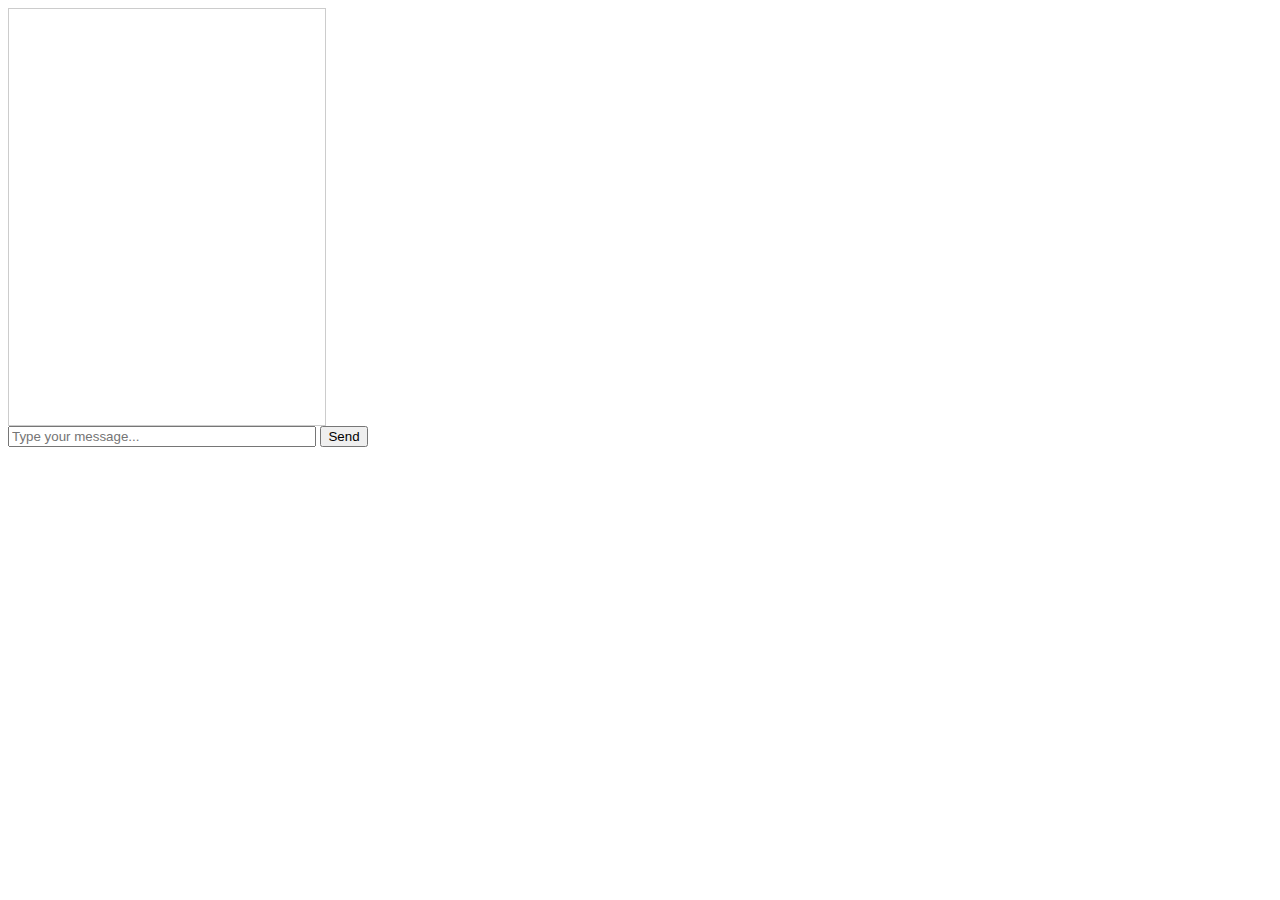
<file: Example.html>
<!DOCTYPE html>
<html lang="en">
<head>
    <meta charset="UTF-8">
    <meta name="viewport" content="width=device-width, initial-scale=1.0">
    <title>Chat with Assistant</title>
    <style>
        body { font-family: Arial, sans-serif; }
        #chatbox { width: 300px; height: 400px; border: 1px solid #ccc; padding: 8px; overflow-y: scroll; }
        #userInput { width: 300px; }
    </style>
</head>
<body>
    <div id="chatbox"></div>
    <input type="text" id="userInput" placeholder="Type your message...">
    <button onclick="sendMessage()">Send</button>

    <script>
        let chatHistory = [];

        function sendMessage() {
            const input = document.getElementById('userInput');
            const message = input.value;
            input.value = '';  // Clear input after sending

            updateChatbox('You', message);  // Update chatbox with user's message

            fetch('http://localhost:5000/api/chat', {
                method: 'POST',
                headers: {
                    'Content-Type': 'application/json'
                },
                body: JSON.stringify({ message: message, chat_history: chatHistory })
            })
            .then(response => response.json())
            .then(data => {
                updateChatbox('Assistant', data.response);  // Update chatbox with assistant's response
                chatHistory = data.chat_history;  // Update chat history from server
            })
            .catch(error => console.error('Error:', error));
        }

        function updateChatbox(sender, message) {
            const chatbox = document.getElementById('chatbox');
            chatbox.innerHTML += `<strong>${sender}:</strong> ${message}<br>`;
            chatbox.scrollTop = chatbox.scrollHeight;  // Scroll to the bottom
        }
    </script>
</body>
</html>
</file>
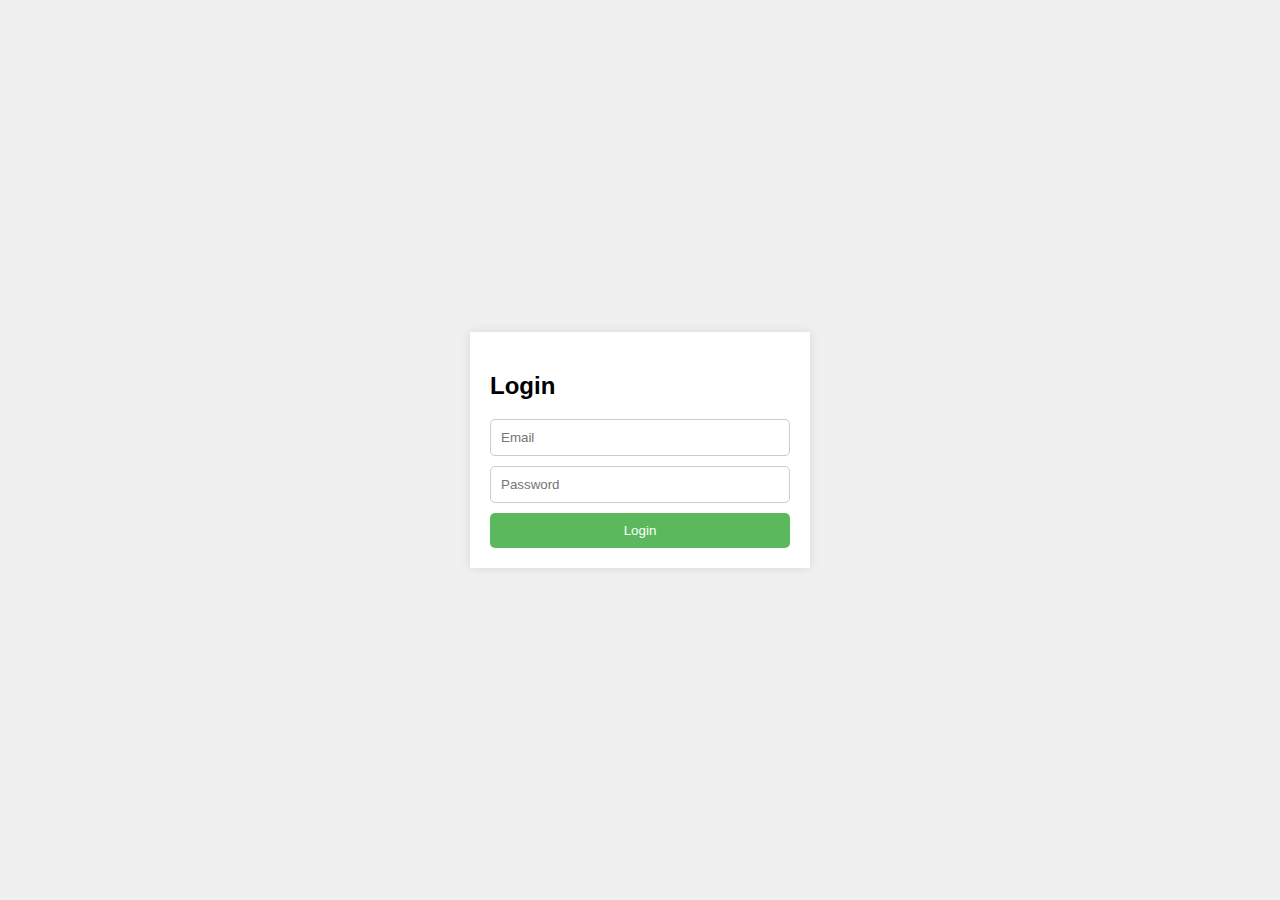
<file: login.html>
<!DOCTYPE html>
<html lang="en">
<head>
    <meta charset="UTF-8">
    <meta name="viewport" content="width=device-width, initial-scale=1.0">
    <title>Login / Sign Up</title>
    <link rel="stylesheet" href="login.css">
    <script src="./login.js" defer></script>
</head>
<body>
    <div class="container">
        <div class="form-container">
            <form id="loginForm" class="form" onsubmit="handleLogin(event)">
                <h2>Login</h2>
                <input type="email" name="email" placeholder="Email" required>
                <input type="password" name="password" placeholder="Password" required>
                <button type="submit">Login</button>
            </form>            
        </div>
    </div>
</body>
</html>
</file>
<file: login.css>
body {
    font-family: Arial, sans-serif;
    display: flex;
    justify-content: center;
    align-items: center;
    height: 100vh;
    background-color: #f0f0f0;
    margin: 0;
}

.container {
    width: 300px;
    padding: 20px;
    background-color: white;
    box-shadow: 0 0 10px rgba(0, 0, 0, 0.1);
}

.form-container {
    position: relative;
}

.form {
    display: flex;
    flex-direction: column;
}

.form input {
    margin-bottom: 10px;
    padding: 10px;
    border: 1px solid #ccc;
    border-radius: 5px;
}

.form button {
    padding: 10px;
    border: none;
    background-color: #5cb85c;
    color: white;
    border-radius: 5px;
    cursor: pointer;
}

.form button:hover {
    background-color: #4cae4c;
}

.hidden {
    display: none;
}

p {
    text-align: center;
}

a {
    color: #007bff;
    text-decoration: none;
}

a:hover {
    text-decoration: underline;
}
</file>
